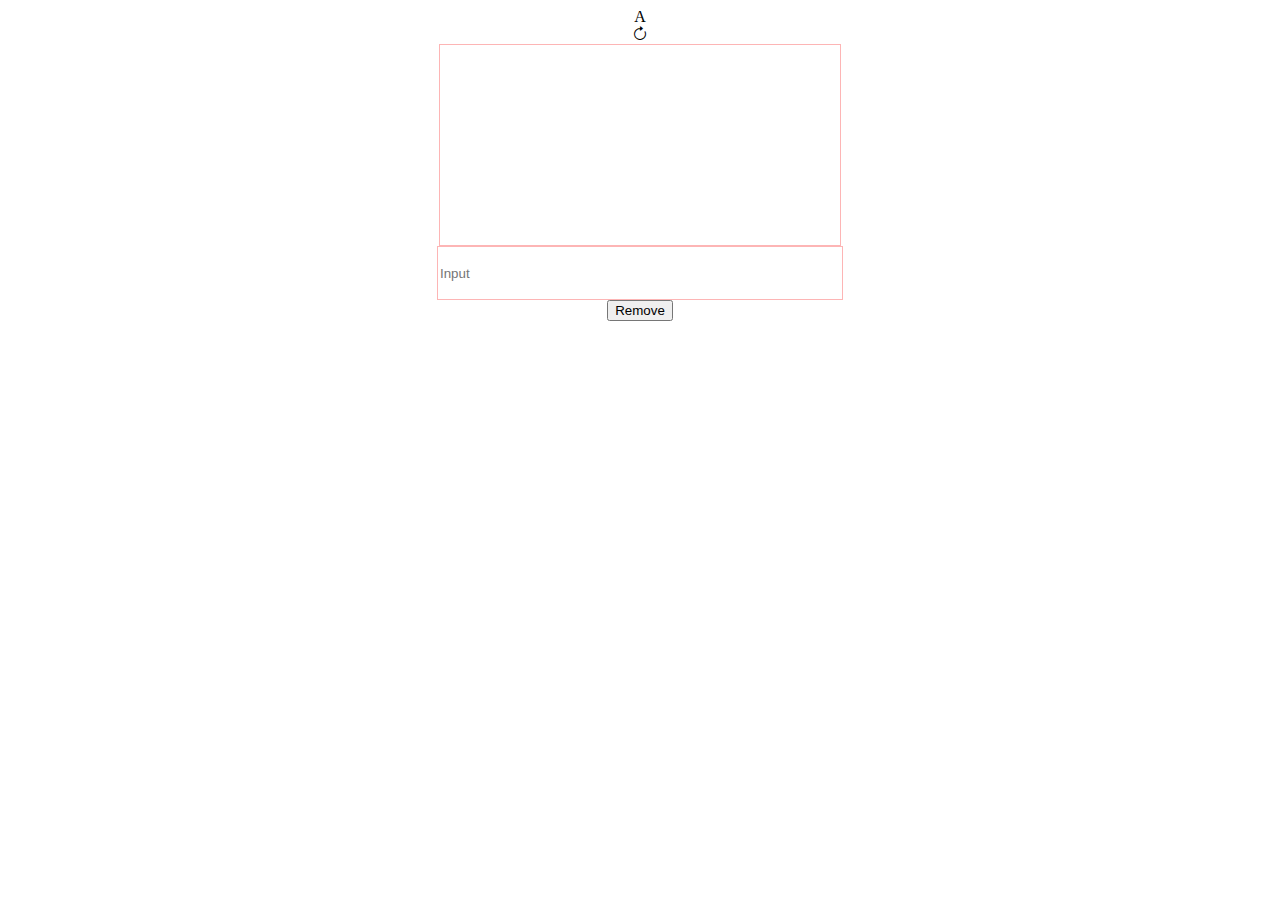
<file: index.html>
<!DOCTYPE html>
<html lang="en">
  <head>
    <meta charset="UTF-8" />
    <meta name="viewport" content="width=device-width, initial-scale=1.0" />
    <meta http-equiv="X-UA-Compatible" content="ie=edge" />
    <link
      href="https://cdn.jsdelivr.net/npm/bootstrap@5.0.2/dist/css/bootstrap.min.css"
      rel="stylesheet"
      integrity="sha384-EVSTQN3/azprG1Anm3QDgpJLIm9Nao0Yz1ztcQTwFspd3yD65VohhpuuCOmLASjC"
      crossorigin="anonymous"
    />
    <link
      rel="stylesheet"
      href="https://cdn.jsdelivr.net/npm/bootstrap-icons@1.8.1/font/bootstrap-icons.css"
    />
    <link rel="stylesheet" href="style.css" />
  </head>
  <body>
    <div>A</div>
    <i
      class="bi bi-arrow-clockwise"
      style="color: black; size: 10px"
      aria-hidden="true"
      onclick="getMessage();"
    ></i>
    <div class="screen" id="screen">
      <div class="col chatA" id="chatA"></div>
    </div>
    <div class="">
      <input class="screen-input" id="input" placeholder="Input" type="text" />
    </div>
    <div>
      <button class="btn btn-danger" onclick="Reset()">Remove</button>
    </div>
  </body>

  <script src="app.js"></script>
</html>
</file>
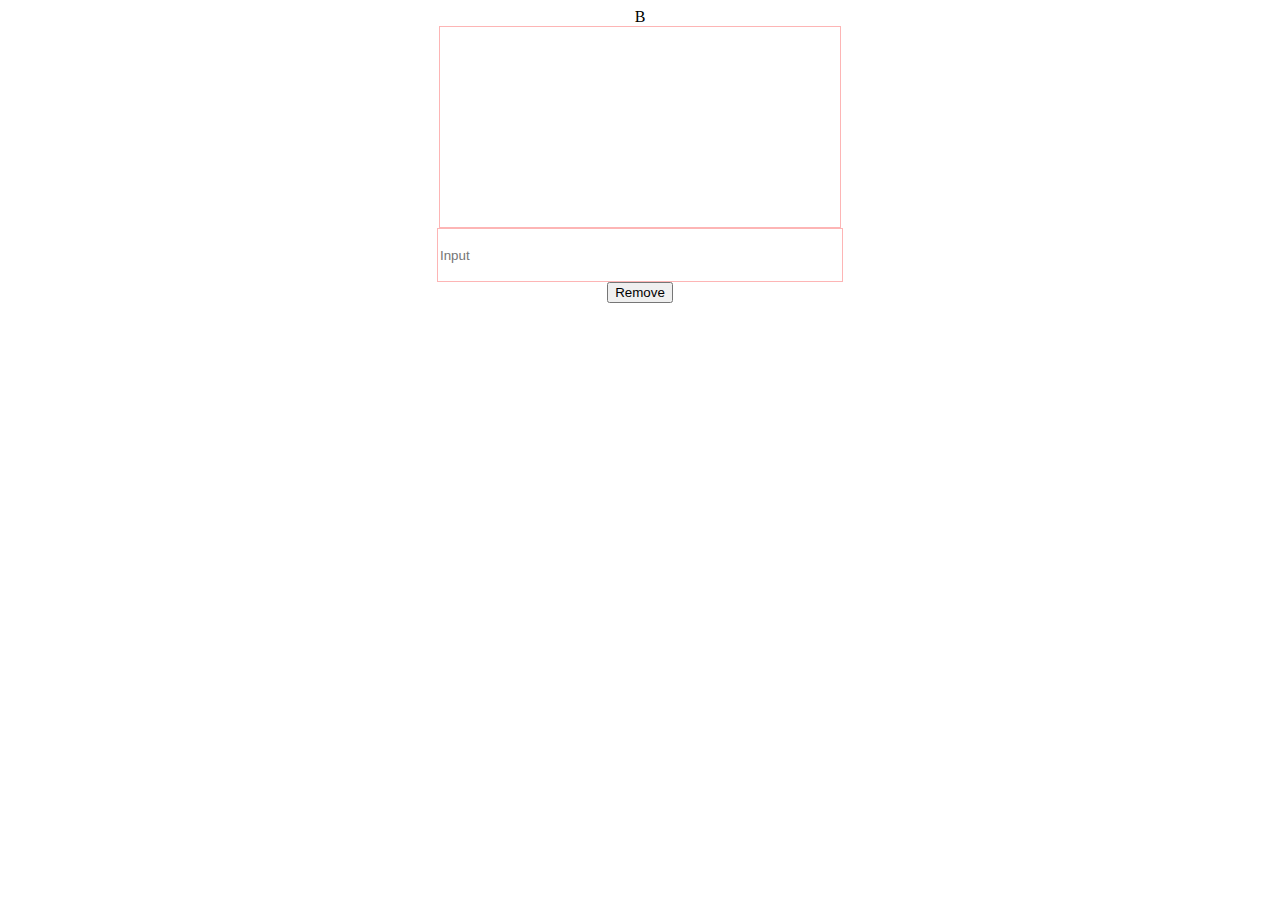
<file: chatB.html>
<!DOCTYPE html>
<html lang="en">
  <head>
    <meta charset="UTF-8" />
    <meta name="viewport" content="width=device-width, initial-scale=1.0" />
    <meta http-equiv="X-UA-Compatible" content="ie=edge" />
    <link
      href="https://cdn.jsdelivr.net/npm/bootstrap@5.0.2/dist/css/bootstrap.min.css"
      rel="stylesheet"
      integrity="sha384-EVSTQN3/azprG1Anm3QDgpJLIm9Nao0Yz1ztcQTwFspd3yD65VohhpuuCOmLASjC"
      crossorigin="anonymous"
    />
    <link rel="stylesheet" href="style.css" />
  </head>
  <body>
    <div>B</div>
    <div class="screen" id="screen">
      <div class="col chatA" id="chatA"></div>
    </div>
    <div class="">
      <input class="screen-input" id="input" placeholder="Input" type="text" />
    </div>
    <div>
      <button class="btn btn-primary" onclick="Reset()">Remove</button>
    </div>
  </body>
  <script src="appB.js"></script>
</html>
</file>
<file: style.css>
body {
  /* display: flex; */
  /* justify-content: center; */
  text-align: center;
}
.screen {
  width: 400px;
  height: 200px;
  margin: auto;
  overflow: auto;
  text-align: start;
  border: 1px solid rgb(253, 181, 181);
}
.screen-input {
  width: 400px;
  height: 50px;
  /* margin: 5px; */
  border: 1px solid rgb(253, 181, 181);
}

.message {
  word-break: break-all;
  margin: 10px;
  color: black;
  background: lightblue;
  border-radius: 10px;
  padding: 10px;
  text-align: start;
}
.chatA {
  display: block;
}
</file>
